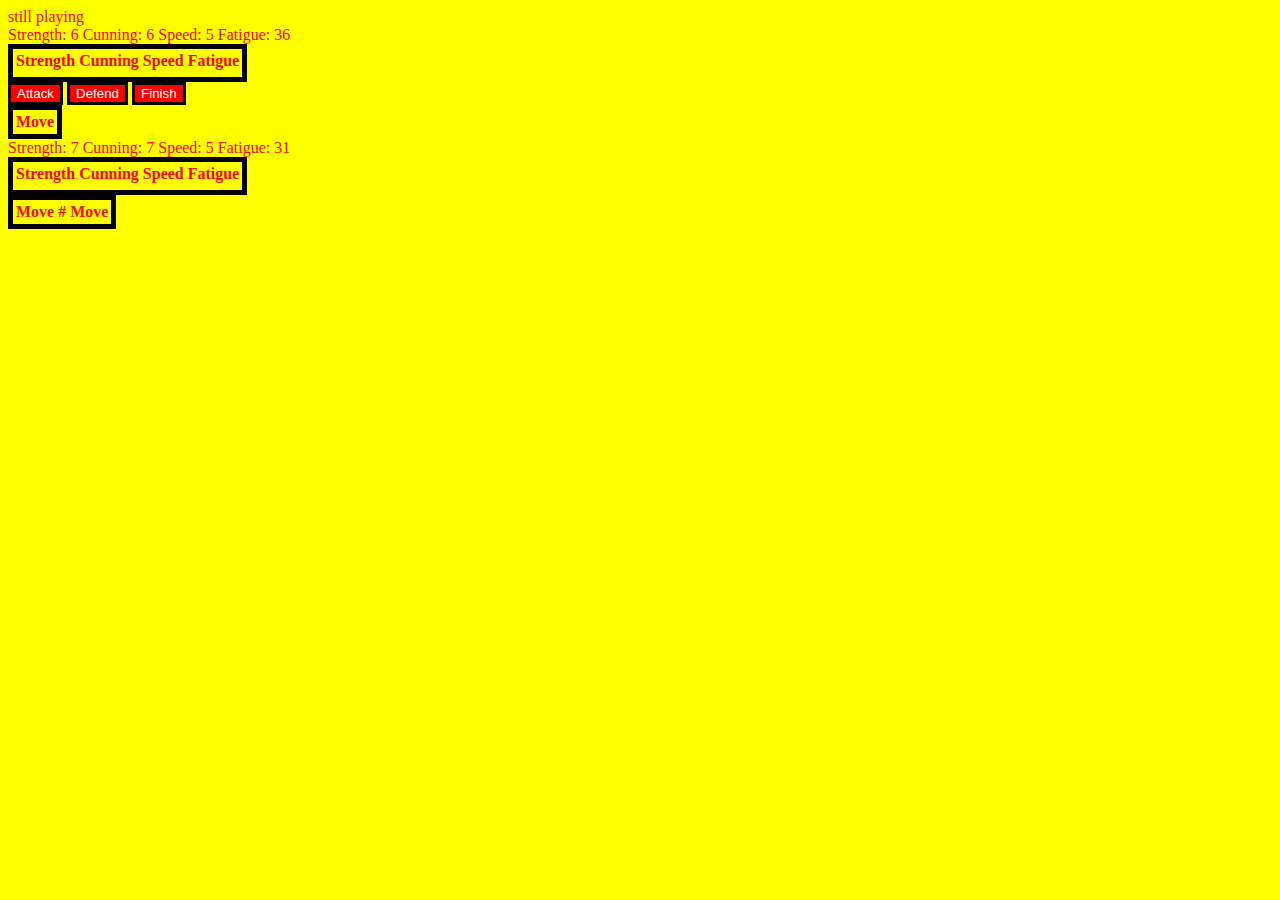
<file: index.html>
<!DOCTYPE html>
<html lang="en">
<head>
    <meta charset="UTF-8">
    <meta http-equiv="X-UA-Compatible" content="IE=edge">
    <meta name="viewport" content="width=device-width, initial-scale=1.0">
    <title>Document</title>
    <link rel="stylesheet" href="fighter.css">
    <script src="fighter.js"></script>
    <script>
        function initialize(){
            pStatus = document.getElementById("pStatus");
            pLog = document.getElementById("playerLog");
            pStr = document.getElementById("playerStrength");
            pCun = document.getElementById("playerCunning");
            pSpe = document.getElementById("playerSpeed");
            pFat = document.getElementById("playerFatigue");
            pStrength = 6;
            pCunning = 6;
            pSpeed = 5;
            pFatigue = 30 + parseInt(Math.random() * 7);
            const pOrigFat = pFatigue;
            pDefending = false;

            cStatus = document.getElementById("cStatus");
            cLog = document.getElementById("computerLog");
            cStr = document.getElementById("computerStrength");
            cCun = document.getElementById("computerCunning");
            cSpe = document.getElementById("computerSpeed");
            cFat = document.getElementById("computerFatigue");
            cStrength = 7;
            cCunning = 7;
            cSpeed = 5;
            cFatigue = 30 + parseInt(Math.random() * 7);
            const cOrigFat = cFatigue;
            cDefending = false;

            let pOriginal = document.getElementById("pOriginal");
            let cOriginal = document.getElementById("cOriginal");
            pOriginal.innerHTML = "Strength: " + pStrength + " Cunning: " + pCunning + " Speed: " + pSpeed + " Fatigue: " + pFatigue;
            cOriginal.innerHTML = "Strength: " + cStrength + " Cunning: " + cCunning + " Speed: " + cSpeed + " Fatigue: " + cFatigue;
            
            moveCount = 1;
        }

        function move(move){
            randomNum = Math.random();
            let computerMove = "";
            if (cFatigue >= 2 * pFatigue || pFatigue < 0){
                computerMove = "finish";
                if (cFatigue == 2 * pFatigue || pFatigue < 0){
                    cAttack = (cStrength + cCunning + cSpeed)/(parseInt(Math.random() * 3) + 1);
                    if (cAttack > pSpeed){
                        cStatus.innerHTML = "COMPUTER WINS LLLLLLLLLLLLLLLL";
                    }
                }
                logMove("finish", "computer");
            }
            else if (randomNum >= 0.5){
                computerMove = "defend";
                logMove("defend", "computer");
            }
            else {
                computerMove = "attack";
                logMove("attack", "computer");
            }

            if (move == "attack"){
                logMove("attack", "player");
                pAttack = (pStrength + pCunning + pSpeed)/(parseInt(Math.random() * 3) + 1);
                if (computerMove=="defend"){
                    cDef = cSpeed + cCunning;
                }
                else {
                    cDef = cSpeed + parseInt(Math.random() * 6) + 1;
                }
                if (pAttack > cDef){
                    cFatigue -= pAttack - cDef;
                }
                else {
                    cFatigue += parseInt(Math.random() * 6) + 1
                }
                if (computerMove == "attack"){
                    cAttack = (cStrength + cCunning + cSpeed)/(parseInt(Math.random() * 3) + 1);
                    pDef = pSpeed + parseInt(Math.random()*6) + 1;

                    if (cAttack > pDef){
                        pFatigue -= cAttack - pDef;
                    }
                    else {
                        pFatigue += parseInt(Math.random() * 6) + 1;
                    }
                }
            }
            else if (move == "defend"){
                logMove("defend", "player");
                if (computerMove == "attack"){
                    cAttack = (cStrength + cCunning + cSpeed)/(parseInt(Math.random() * 3) + 1);
                    pDef = pSpeed + pCunning;

                    if (cAttack > pDef){
                        pFatigue -= cAttack - pDef;
                    }
                    else {
                        pFatigue += parseInt(Math.random() * 6) + 1;
                    }
                }
                if (computerMove == "defend"){
                    pFatigue += parseInt(Math.random() * 6) + 1;
                    cFatigue += parseInt(Math.random() * 6) + 1;
                }
            }
            else if (move == "finish"){
                logMove("finish", "player");
                if (pFatigue >= 2 * cFatigue || cFatigue < 0){
                    console.log("kind of");
                    pAttack = (pStrength + pCunning + pSpeed)/(parseInt(Math.random() * 3) + 1);
                    if (pAttack > cSpeed){
                        pStatus.innerHTML = "YOU WIN";
                    }
                }
                else {
                    console.log("oof");
                }
            }
            console.log("yo");
            display();
        }

        function display(){
            pStr.innerHTML = pStrength;
            pCun.innerHTML = pCunning;
            pSpe.innerHTML = pSpeed;
            pFat.innerHTML = pFatigue;

            cStr.innerHTML = cStrength;
            cCun.innerHTML = cCunning;
            cSpe.innerHTML = cSpeed;
            cFat.innerHTML = cFatigue;
        }

        // function pMove(move){
        //     if (move == "attack"){
        //         cMove();
        //         pAttack();
        //     }
        //     else if (move == "defend"){
        //         defend("player");
        //         cMove();
        //     }
        //     else if (move == "finish"){
        //         if (pFatigue >= 2 * cFatigue || cFatigue < 0){
        //             finish("player");
        //         }
        //     }
        //     moveCount++;
        //     display();
        // }

        // function finish(fighter){
        //     if (fighter == "player"){
        //         let pAtt = (pStrength + pCunning + pSpeed)/(parseInt(Math.random() * 3) + 1);
        //         if (pAtt > cSpeed){
        //             pStatus.innerHTML = "Player Wins";
        //         }
        //         else {
        //             cFatigue += 1;
        //         }
        //     }
        //     else {
        //         let cAtt = (cStrength + cCunning + cSpeed)/(parseInt(Math.random() * 3) + 1);
        //         if (cAtt > pSpeed){
        //             cStatus.innerHTML = "Computer Wins";
        //         }
        //         else {
        //             pFatigue += 1;
        //         }
        //     }

        //     logMove("finish", fighter);
            
        // }

        // function cMove(){
        //     if (cFatigue == 2 * pFatigue || pFatigue < 0){
        //         finish("computer");
        //     }
        //     else if (Math.random() >= .5){
        //         defend("computer");
        //     }
        //     else{
        //         cAttack();
        //     }
        // }

        // function cAttack(){
        //     let cAtt = (cStrength + cCunning + cSpeed)/(parseInt(Math.random() * 3) + 1);
        //     let pDef = pDefending == true ? pSpeed + pCunning : pSpeed + parseInt(Math.random() * 6) + 1;
        //     if (cAtt < pDef){
        //         pFatigue += parseInt(Math.random() * 6) + 1;
        //         if (pFatigue > pOrigFat){
        //             pFatigue = pOrigFat;
        //         }                
        //     }
        //     else{
        //         pFatigue -= cAtt - pDef;
        //     }
        //     pDef = false;
        //     logMove("attack", "computer");
        // }

        // function pAttack(fighter){
        //     logMove("attack", "player");
        //     if (fighter == "player"){
        //         let pAtt = (pStrength + pCunning + pSpeed)/(parseInt(Math.random() * 3) + 1);
        //         let cDef = cDefending == true ? cSpeed + cCunning : cSpeed + parseInt(Math.random() * 6) + 1;
        //         if (pAtt < cDef){
        //             cFatigue += parseInt(Math.random() * 6) + 1;
        //             if (cFatigue > cOrigFat){
        //             cFatigue = cOrigFat;
        //             }
        //         }
        //         else{
        //             cFatigue -= pAtt - cDef;
        //         }
        //         cDef = false;
        //     }
        // }

        // function defend(fighter){
        //     logMove("defend", fighter);
        //     if (fighter == "player"){
        //         pDefending = true;
        //     }
        //     else{
        //         cDefending = true;
        //     }
        // }

        function logMove(move, fighter){
            if (fighter == "player"){
                let newRow = pLog.insertRow();
                let newCell = newRow.insertCell();
                newCell.innerHTML = move;
            }
            else{
                let newRow = cLog.insertRow();
                let newCell = newRow.insertCell();
                newCell.innerHTML = move;
            }
        }
        
    </script>
</head>
<body onload = "initialize()">
    <div id="player" class="fighterSection">
        <div id="pStatus">
            still playing
        </div>
        <div class="stats">
            <div id = "pOriginal">
                
            </div>

            <table class="current">
                <tr>
                    <th>Strength</th>
                    <th>Cunning</th>
                    <th>Speed</th>
                    <th>Fatigue</th>
                </tr>
                <tr>
                    <th id="playerStrength"></th>
                    <th id="playerCunning"></th>
                    <th id="playerSpeed"></th>
                    <th id="playerFatigue"></th>
                </tr>
            </table>
        </div>

        <div id="moveSelection">
            <button onclick="move('attack')">Attack</button>
            <button onclick="move('defend')">Defend</button>
            <button onclick="move('finish')">Finish</button>
        </div>

        <table id="playerLog" class="log">
            <tr>
                <th>Move</th>
            </tr>
        </table>
    </div>

    <div id="computer" class="fighterSection">
        <div id="cStatus">

        </div>
        <div class="stats">
            <div id = "cOriginal">
            
            </div>

            <table class="current">
                <tr>
                    <th>Strength</th>
                    <th>Cunning</th>
                    <th>Speed</th>
                    <th>Fatigue</th>
                </tr>
                <tr>
                    <th id="computerStrength"></th>
                    <th id="computerCunning"></th>
                    <th id="computerSpeed"></th>
                    <th id="computerFatigue"></th>
                </tr>
            </table>
        </div>

        <table id="computerLog" class="log">
            <tr>
                <th>Move #</th>
                <th>Move</th>
            </tr>
        </table>
    </div>
</body>
</html>
</file>
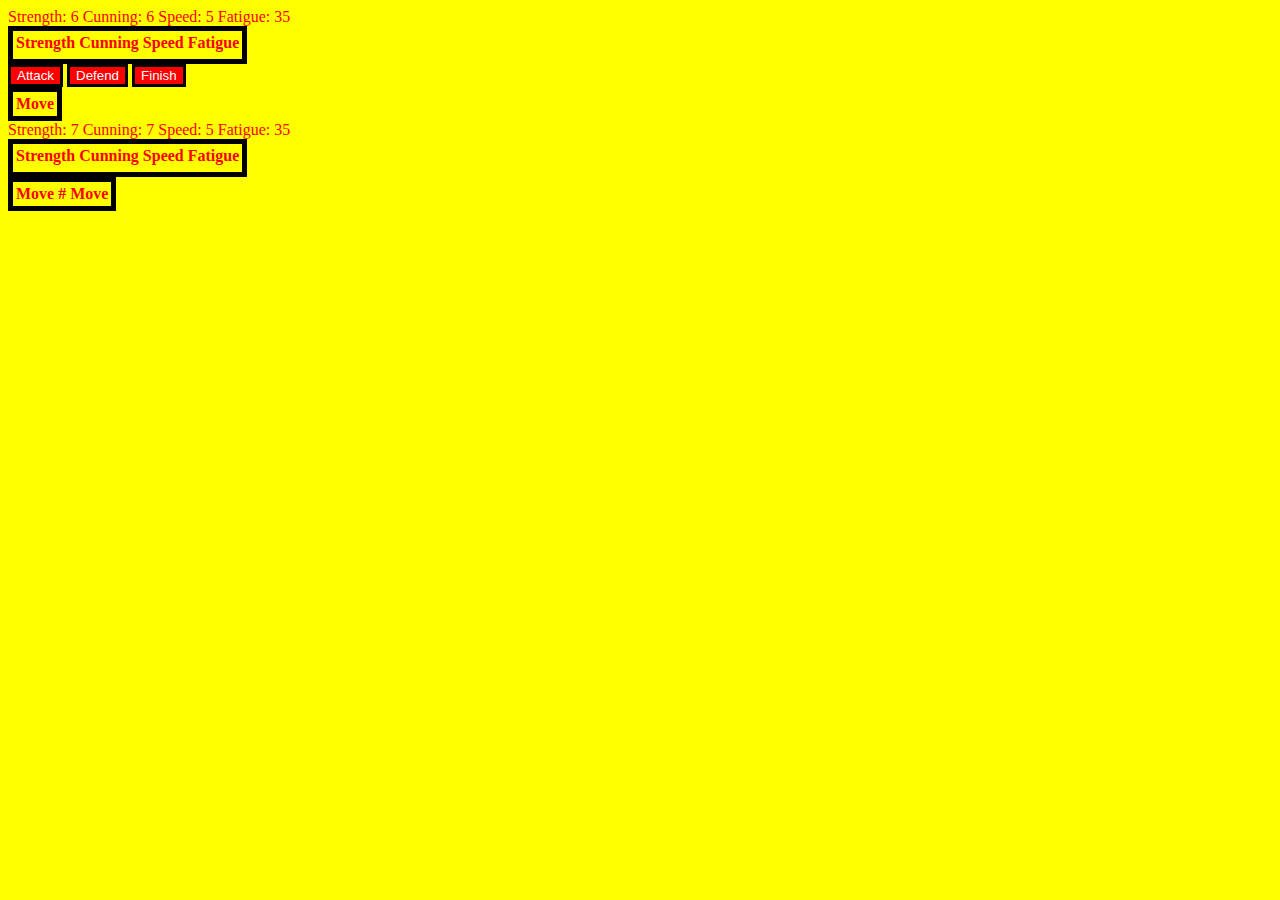
<file: fighter.html>
<!DOCTYPE html>
<html lang="en">
<head>
    <meta charset="UTF-8">
    <meta http-equiv="X-UA-Compatible" content="IE=edge">
    <meta name="viewport" content="width=device-width, initial-scale=1.0">
    <title>Document</title>
    <link rel="stylesheet" href="fighter.css">
    <script src="fighter.js"></script>
    <script>
        function initialize(){
            pStatus = document.getElementById("pStatus");
            pLog = document.getElementById("playerLog");
            pStr = document.getElementById("playerStrength");
            pCun = document.getElementById("playerCunning");
            pSpe = document.getElementById("playerSpeed");
            pFat = document.getElementById("playerFatigue");
            pStrength = 6;
            pCunning = 6;
            pSpeed = 5;
            pFatigue = 30 + parseInt(Math.random() * 7);
            const pOrigFat = pFatigue;
            pDefending = false;

            cStatus = document.getElementById("cStatus");
            cLog = document.getElementById("computerLog");
            cStr = document.getElementById("computerStrength");
            cCun = document.getElementById("computerCunning");
            cSpe = document.getElementById("computerSpeed");
            cFat = document.getElementById("computerFatigue");
            cStrength = 7;
            cCunning = 7;
            cSpeed = 5;
            cFatigue = 30 + parseInt(Math.random() * 7);
            const cOrigFat = cFatigue;
            cDefending = false;

            let pOriginal = document.getElementById("pOriginal");
            let cOriginal = document.getElementById("cOriginal");
            pOriginal.innerHTML = "Strength: " + pStrength + " Cunning: " + pCunning + " Speed: " + pSpeed + " Fatigue: " + pFatigue;
            cOriginal.innerHTML = "Strength: " + cStrength + " Cunning: " + cCunning + " Speed: " + cSpeed + " Fatigue: " + cFatigue;
            
            moveCount = 1;
        }

        function move(move){
            randomNum = Math.random();
            let computerMove = "";
            if (cFatigue >= 2 * pFatigue || pFatigue < 0){
                computerMove = "finish";
                if (cFatigue == 2 * pFatigue || pFatigue < 0){
                    cAttack = (cStrength + cCunning + cSpeed)/(parseInt(Math.random() * 3) + 1);
                    if (cAttack > pSpeed){
                        cStatus.innerHTML = "COMPUTER WINS LLLLLLLLLLLLLLLL";
                    }
                }
                logMove("finish", "computer");
            }
            else if (randomNum >= 0.5){
                computerMove = "defend";
                logMove("defend", "computer");
            }
            else {
                computerMove = "attack";
                logMove("attack", "computer");
            }

            if (move == "attack"){
                logMove("attack", "player");
                pAttack = (pStrength + pCunning + pSpeed)/(parseInt(Math.random() * 3) + 1);
                if (computerMove=="defend"){
                    cDef = cSpeed + cCunning;
                }
                else {
                    cDef = cSpeed + parseInt(Math.random() * 6) + 1;
                }
                if (pAttack > cDef){
                    cFatigue -= pAttack - cDef;
                }
                else {
                    cFatigue += parseInt(Math.random() * 6) + 1
                }
                if (computerMove == "attack"){
                    cAttack = (cStrength + cCunning + cSpeed)/(parseInt(Math.random() * 3) + 1);
                    pDef = pSpeed + parseInt(Math.random()*6) + 1;

                    if (cAttack > pDef){
                        pFatigue -= cAttack - pDef;
                    }
                    else {
                        pFatigue += parseInt(Math.random() * 6) + 1;
                    }
                }
            }
            else if (move == "defend"){
                logMove("defend", "player");
                if (computerMove == "attack"){
                    cAttack = (cStrength + cCunning + cSpeed)/(parseInt(Math.random() * 3) + 1);
                    pDef = pSpeed + pCunning;

                    if (cAttack > pDef){
                        pFatigue -= cAttack - pDef;
                    }
                    else {
                        pFatigue += parseInt(Math.random() * 6) + 1;
                    }
                }
                if (computerMove == "defend"){
                    pFatigue += parseInt(Math.random() * 6) + 1;
                    cFatigue += parseInt(Math.random() * 6) + 1;
                }
            }
            else if (move == "finish"){
                logMove("finish", "player");
                if (pFatigue >= 2 * cFatigue || cFatigue < 0){
                    console.log("kind of");
                    pAttack = (pStrength + pCunning + pSpeed)/(parseInt(Math.random() * 3) + 1);
                    if (pAttack > cSpeed){
                        pStatus.innerHTML = "YOU WIN";
                    }
                }
                else {
                    console.log("oof");
                }
            }
            console.log("yo");
            display();
        }

        function display(){
            pStr.innerHTML = pStrength;
            pCun.innerHTML = pCunning;
            pSpe.innerHTML = pSpeed;
            pFat.innerHTML = pFatigue;

            cStr.innerHTML = cStrength;
            cCun.innerHTML = cCunning;
            cSpe.innerHTML = cSpeed;
            cFat.innerHTML = cFatigue;
        }

        // function pMove(move){
        //     if (move == "attack"){
        //         cMove();
        //         pAttack();
        //     }
        //     else if (move == "defend"){
        //         defend("player");
        //         cMove();
        //     }
        //     else if (move == "finish"){
        //         if (pFatigue >= 2 * cFatigue || cFatigue < 0){
        //             finish("player");
        //         }
        //     }
        //     moveCount++;
        //     display();
        // }

        // function finish(fighter){
        //     if (fighter == "player"){
        //         let pAtt = (pStrength + pCunning + pSpeed)/(parseInt(Math.random() * 3) + 1);
        //         if (pAtt > cSpeed){
        //             pStatus.innerHTML = "Player Wins";
        //         }
        //         else {
        //             cFatigue += 1;
        //         }
        //     }
        //     else {
        //         let cAtt = (cStrength + cCunning + cSpeed)/(parseInt(Math.random() * 3) + 1);
        //         if (cAtt > pSpeed){
        //             cStatus.innerHTML = "Computer Wins";
        //         }
        //         else {
        //             pFatigue += 1;
        //         }
        //     }

        //     logMove("finish", fighter);
            
        // }

        // function cMove(){
        //     if (cFatigue == 2 * pFatigue || pFatigue < 0){
        //         finish("computer");
        //     }
        //     else if (Math.random() >= .5){
        //         defend("computer");
        //     }
        //     else{
        //         cAttack();
        //     }
        // }

        // function cAttack(){
        //     let cAtt = (cStrength + cCunning + cSpeed)/(parseInt(Math.random() * 3) + 1);
        //     let pDef = pDefending == true ? pSpeed + pCunning : pSpeed + parseInt(Math.random() * 6) + 1;
        //     if (cAtt < pDef){
        //         pFatigue += parseInt(Math.random() * 6) + 1;
        //         if (pFatigue > pOrigFat){
        //             pFatigue = pOrigFat;
        //         }                
        //     }
        //     else{
        //         pFatigue -= cAtt - pDef;
        //     }
        //     pDef = false;
        //     logMove("attack", "computer");
        // }

        // function pAttack(fighter){
        //     logMove("attack", "player");
        //     if (fighter == "player"){
        //         let pAtt = (pStrength + pCunning + pSpeed)/(parseInt(Math.random() * 3) + 1);
        //         let cDef = cDefending == true ? cSpeed + cCunning : cSpeed + parseInt(Math.random() * 6) + 1;
        //         if (pAtt < cDef){
        //             cFatigue += parseInt(Math.random() * 6) + 1;
        //             if (cFatigue > cOrigFat){
        //             cFatigue = cOrigFat;
        //             }
        //         }
        //         else{
        //             cFatigue -= pAtt - cDef;
        //         }
        //         cDef = false;
        //     }
        // }

        // function defend(fighter){
        //     logMove("defend", fighter);
        //     if (fighter == "player"){
        //         pDefending = true;
        //     }
        //     else{
        //         cDefending = true;
        //     }
        // }

        function logMove(move, fighter){
            if (fighter == "player"){
                let newRow = pLog.insertRow();
                let newCell = newRow.insertCell();
                newCell.innerHTML = move;
            }
            else{
                let newRow = cLog.insertRow();
                let newCell = newRow.insertCell();
                newCell.innerHTML = move;
            }
        }
        
    </script>
</head>
<body onload = "initialize()">
    <div id="player" class="fighterSection">
        <div id="pStatus">

        </div>
        <div class="stats">
            <div id = "pOriginal">
                
            </div>

            <table class="current">
                <tr>
                    <th>Strength</th>
                    <th>Cunning</th>
                    <th>Speed</th>
                    <th>Fatigue</th>
                </tr>
                <tr>
                    <th id="playerStrength"></th>
                    <th id="playerCunning"></th>
                    <th id="playerSpeed"></th>
                    <th id="playerFatigue"></th>
                </tr>
            </table>
        </div>

        <div id="moveSelection">
            <button onclick="move('attack')">Attack</button>
            <button onclick="move('defend')">Defend</button>
            <button onclick="move('finish')">Finish</button>
        </div>

        <table id="playerLog" class="log">
            <tr>
                <th>Move</th>
            </tr>
        </table>
    </div>

    <div id="computer" class="fighterSection">
        <div id="cStatus">

        </div>
        <div class="stats">
            <div id = "cOriginal">
            
            </div>

            <table class="current">
                <tr>
                    <th>Strength</th>
                    <th>Cunning</th>
                    <th>Speed</th>
                    <th>Fatigue</th>
                </tr>
                <tr>
                    <th id="computerStrength"></th>
                    <th id="computerCunning"></th>
                    <th id="computerSpeed"></th>
                    <th id="computerFatigue"></th>
                </tr>
            </table>
        </div>

        <table id="computerLog" class="log">
            <tr>
                <th>Move #</th>
                <th>Move</th>
            </tr>
        </table>
    </div>
</body>
</html>
</file>
<file: fighter.css>
body{
    background-color: yellow;
    color: red;
}

table{
    border: solid black 5px;
}

div{
    background-color:yellow;   
}

button{
    border: solid black 3px;
    background-color: red;
    color:white;
}
</file>
